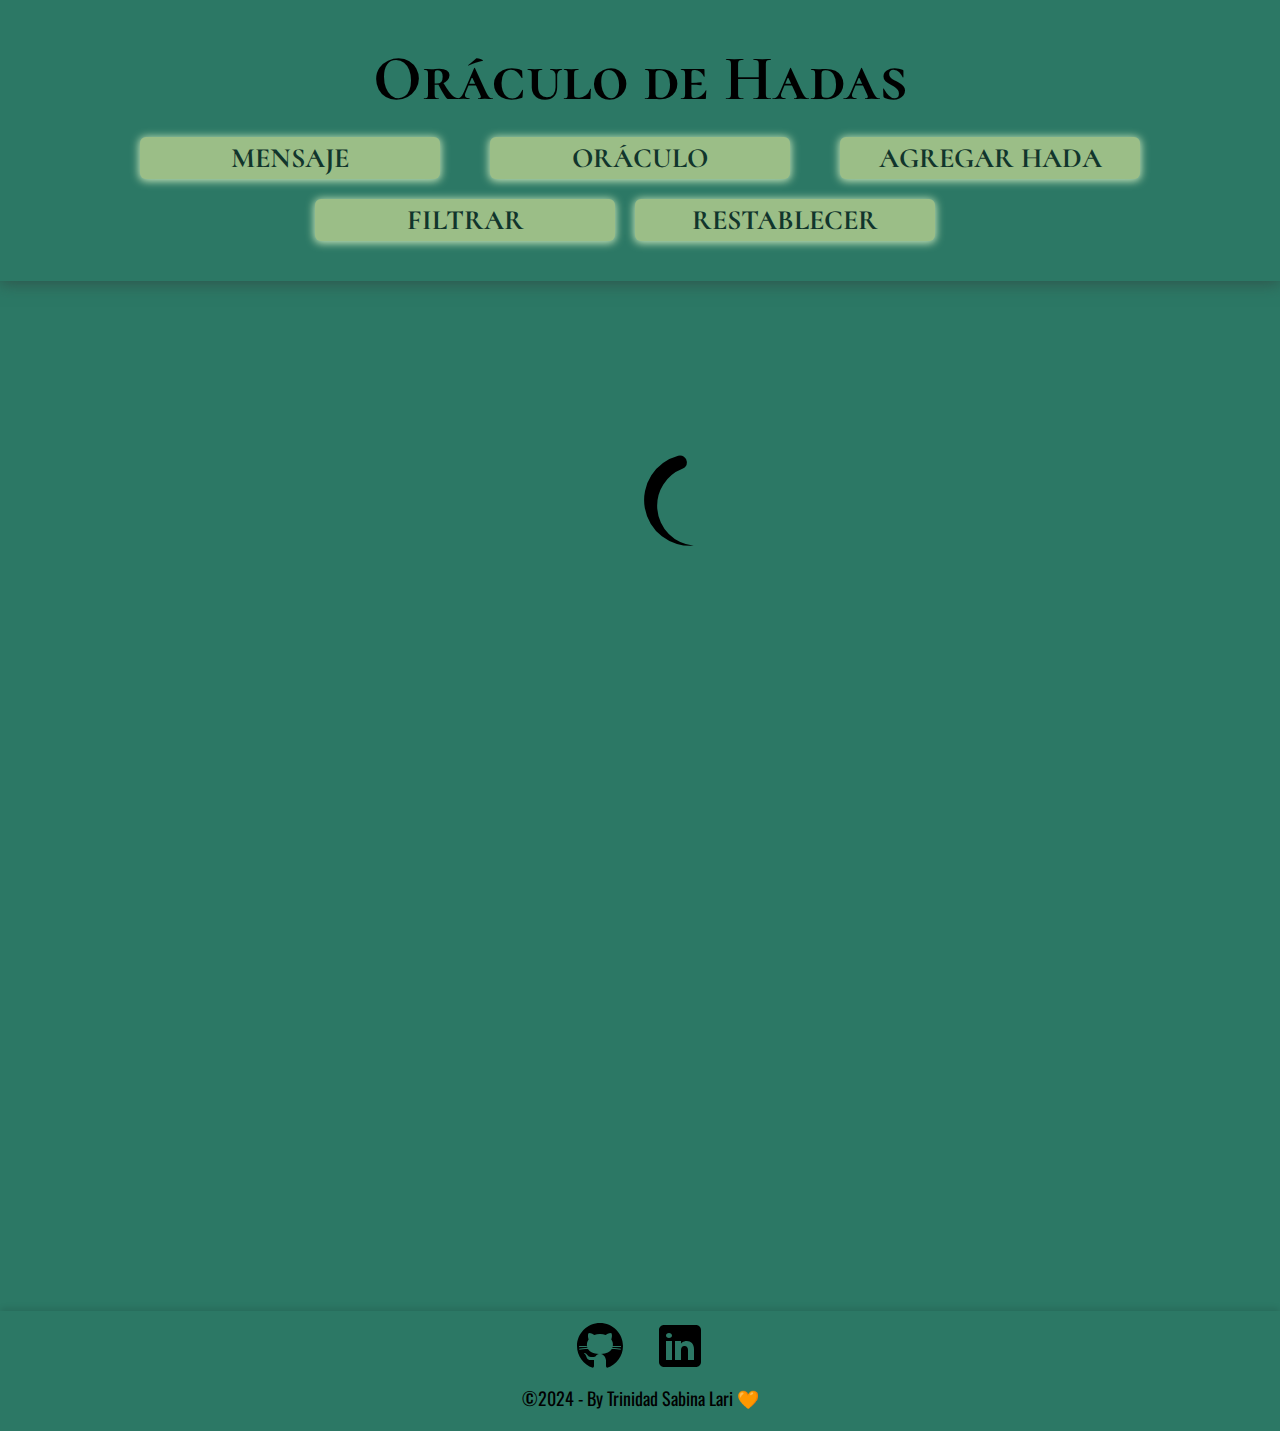
<file: index.html>
<!DOCTYPE html>
<html lang="en">
	<head>
		<meta charset="UTF-8" >
		<meta name="viewport" content="width=device-width, initial-scale=1.0" >
		<link rel="stylesheet" href="src/style.css" >
		<title>Encantopía</title>
	</head>
	<body id="bodyId">
		<main id="mainId">
			<header>
				<h1>Oráculo de Hadas</h1>
        <div class="divBurgerBtn"><button class="burgerBtn hidden" id="burgerBtn" aria-label="Abrir menú">&#9776;</button></div>
        <div class="burguerMenu" id="burguerMenu">
				<div class="nav_btns">
					<button id="messageRandom__btn">MENSAJE</button>
					<button id="oracleBox__btn">ORÁCULO</button>
					<button id="addNewFaily">AGREGAR HADA</button>
          <button id="return__btn" class="hidden">VOLVER</button>
				</div>
	<div class="searchDiv" id="searchDiv">
    <button id="spanFilter__btn">FILTRAR</button>
				<form class="searchForm" id="searchForm">
					<div id="searchSelect" class="hidden searchSelect">
						<select name="selectVerb" id="selectVerb">
							<option value="Acción...">Acción...</option>
							<option value="Paciencia">Paciencia</option>
							<option value="Gratitud">Gratitud</option>
							<option value="Fluir">Fluir</option>
							<option value="Decisión">Decisión</option>
							<option value="Escucha">Escucha</option>
							<option value="Disfrute">Disfrute</option>
							<option value="Confianza">Confianza</option>
							<option value="Silencio">Silencio</option>
							<option value="Amor">Amor</option>
							<option value="Quietud">Quietud</option>
							<option value="Actuar">Actuar</option>
						</select>

						<select name="selectElement" id="selectElement">
							<option value="Elemento...">Elemento...</option>
							<option value="Agua">Agua</option>
							<option value="Tierra">Tierra</option>
							<option value="Fuego">Fuego</option>
							<option value="Aire">Aire</option>
							<option value="Alma">Alma</option>
						</select>
						<select name="selectColor" id="selectColor">
							<option value="Color...">Color...</option>
							<option value="Aguamarín">Aguamarín</option>
							<option value="Verde">Verde</option>
							<option value="Rosado">Rosado</option>
							<option value="Blanco">Blanco</option>
							<option value="Limón">Limón</option>
							<option value="Madera">Madera</option>
							<option value="Naranja">Naranja</option>
							<option value="Rojo">Rojo</option>
						</select>
					</div>
					<div class="searchBtn">
						<button id="cleanSelect__btn">RESTABLECER</button>
					</div>
				</form>
			</div>

</div>
</header>
		

			<div class="" id="spinnerBox">
				<img src="./assets/svg/tadpole.svg" alt="Cargando" >
			</div>

			<div class="cardsBox" id="cardsBox"></div>
			<div id="cardNewFaily" class="hidden">
				<form id="cardNewFaily__form">
          <h3>Crea tu propia carta</h3>
					<label for="imgUpload__url" class="imgUpload__title"
						>URL imagen</label
					>
					<input
						type="text"
						class="imgUpload__url"
						id="imgUpload__url"
						aria-label="URL de imagen"
					>
					<label for="nameInput__newF">Nombre</label>
					<input type="text" name="nameInput__newF" id="nameInput__newF" >
					<label for="verbInput__newF">Acción</label>
          <select name="selectVerb" id="verbInput__newF">
							<option value="Acción...">Acción...</option>
							<option value="Paciencia">Paciencia</option>
							<option value="Gratitud">Gratitud</option>
							<option value="Fluir">Fluir</option>
							<option value="Decisión">Decisión</option>
							<option value="Escucha">Escucha</option>
							<option value="Disfrute">Disfrute</option>
							<option value="Confianza">Confianza</option>
							<option value="Silencio">Silencio</option>
							<option value="Amor">Amor</option>
							<option value="Quietud">Quietud</option>
							<option value="Actuar">Actuar</option>
						</select>
					<label for="elementInput__newF">Elemento</label>
          <select name="selectElement" id="elementInput__newF">
							<option value="Elemento...">Elemento...</option>
							<option value="Agua">Agua</option>
							<option value="Tierra">Tierra</option>
							<option value="Fuego">Fuego</option>
							<option value="Aire">Aire</option>
							<option value="Alma">Alma</option>
						</select>
					<label for="colorInput__newF">Color</label>
          <select name="selectColor" id="colorInput__newF">
							<option value="Color...">Color...</option>
							<option value="Aguamarín">Aguamarín</option>
							<option value="Verde">Verde</option>
							<option value="Rosado">Rosado</option>
							<option value="Blanco">Blanco</option>
							<option value="Limón">Limón</option>
							<option value="Madera">Madera</option>
							<option value="Naranja">Naranja</option>
							<option value="Rojo">Rojo</option>
						</select>
					<label for="messageInput__newF">Mensaje</label>
					<textarea name="messageInput__newF" id="messageInput__newF"></textarea>
          <div class="boxBtn__newF">
					<button type="button" class="cardBtnReturn__newF" data-cardid="${id}">
						Cancelar
					</button>
					<input
						type="submit"
						class="button"
						id="confirmNewFaily__btn"
						value="Crear"
					></div>
				</form>
			</div>
			<div id="oracleBox" class="hidden">
				<h2 id="oracleBox__title">Sendero a tu Alma</h2>
				<p id="oracleBox__text">
					En este Sendero encontrarás un atajo hacia lo mas profundo de tu alma.
					Hay 5 virtudes que pueden ser marcas en el camino para no perderte. Es
					importante interiorizarlas en el orden que te llegan... Son mensajes
					amorosos que si no resuenan con vos podes dejarlas ir 🤍
				</p>
				<div id="oracleBox__carrusel">
					<div id="oracleBox__card1" class="oracle__cards">
						<h3 class="oracleCard__title">1° TIERRA</h3>
						<p class="oracleCard__text">
							El primer paso es la acción concreta, lo que te conecta a tierra
							para poder empezar a caminar desde la conciencia... Tu fortaleza
							es:
						</p>
						<div id="oracleBox__faily1" class="oracleBox__faily">X</div>
					</div>

					<div id="oracleBox__card2" class="oracle__cards">
						<h3 class="oracleCard__title">2° AGUA</h3>
						<p class="oracleCard__text">
							Las emociones a veces necesitan de nuestra contención. Calmar las
							aguas internas es el siguiente paso para lograr el equilibrio que
							nos vuelve al eje. Tu fortaleza en el plano emocional es:
						</p>
						<div id="oracleBox__faily2" class="oracleBox__faily">X</div>
					</div>

					<div id="oracleBox__card3" class="oracle__cards">
						<h3 class="oracleCard__title">3° AIRE</h3>
						<p class="oracleCard__text">
							Si tenemos una tierra firme el aire nos permite dibujar la melodia
							del alma. Cuando nuestra tierra no esta equilibrada un exceso de
							aire puede generarnos una actividad mental pesada. Tu fortaleza
							para acallar los pensamientos y conectar con la tierra es:
						</p>
						<div id="oracleBox__faily3" class="oracleBox__faily">X</div>
					</div>

					<div id="oracleBox__card4" class="oracle__cards">
						<h3 class="oracleCard__title">4° FUEGO</h3>
						<p class="oracleCard__text">
							El fuego es la acción, la potencia, el deseo y disfrute. El fuego
							es el motor que nos impulsa a lograr en este plano todo aquello
							que nos hace feliz. En equilibrio el gozo es infinito!! Tu
							fortaleza se enciende a travez de:
						</p>
						<div id="oracleBox__faily4" class="oracleBox__faily">X</div>
					</div>

					<div id="oracleBox__card5" class="oracle__cards">
						<h3 class="oracleCard__title">5° ALMA</h3>
						<p class="oracleCard__text">
							Llegamos al Alma, a casa... Conetar con nuestro ser mas profundo
							es una dicha sagrada. Las Hadas te regalan un último mensaje para
							que disfrutes el sendero del bien:
						</p>
						<div id="oracleBox__faily5" class="oracleBox__faily">X</div>
					</div>
				</div>
			</div>
		</main>
    <footer>
      <div class="footerDiv">
        <div class="footerNav">
        <a href="https://github.com/TrinidadLari" target="_blank"><img src="assets/svg/icons8-github.svg" alt=""></a>
        <a href="https://www.linkedin.com/in/trinidad-lari-4b2047286/" target="_blank"><img src="assets/svg/icons8-linkedin.svg" alt=""></a>
        </div>
        <p>©2024 - By Trinidad Sabina Lari 🧡</p>
      </div>
    </footer>

    <script src="src/js/main.js"></script>
	  <script src="src/js/put.js"></script>
	  <script src="src/js/post.js"></script>
	  <script src="src/js/filters.js"></script>
	  <script src="src/js/message.js"></script>
	  <script src="src/js/oracle.js"></script>
    <script src="src/js/removehidden.js"></script>
	</body>	
</html>
</file>
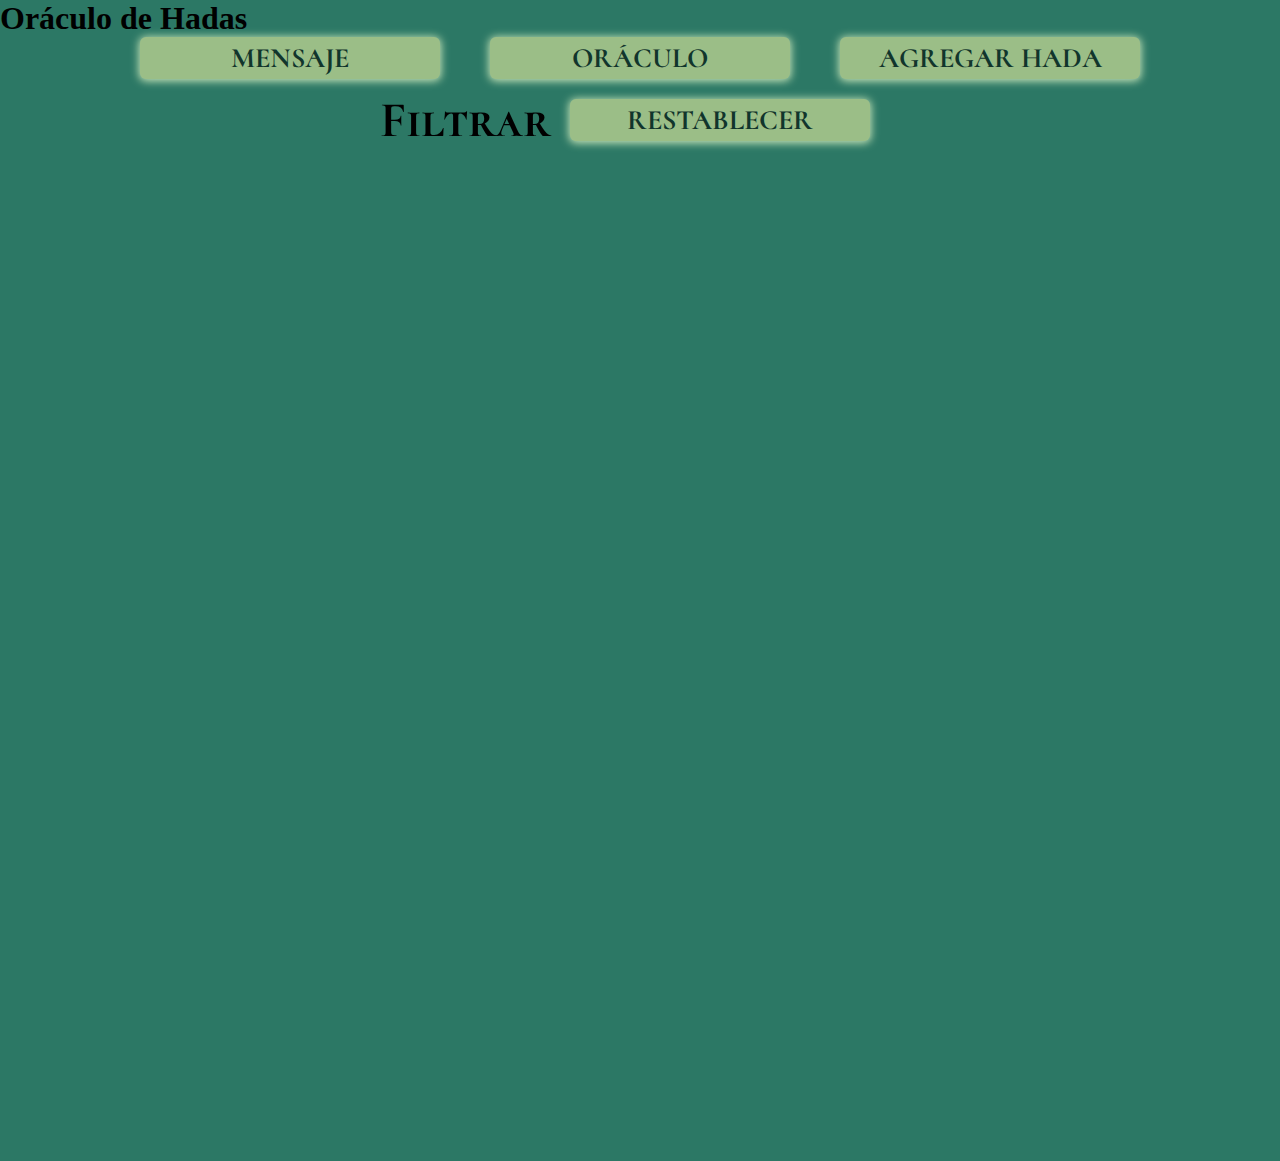
<file: src/index.html>
<!DOCTYPE html>
<html lang="en">
	<head>
		<meta charset="UTF-8" />
		<meta name="viewport" content="width=device-width, initial-scale=1.0" />
		<link rel="stylesheet" href="style.css" />
		<title>Encantopía</title>
	</head>
	<body id="bodyId">
		<main id="mainId">
			<nav>
				<h1>Oráculo de Hadas</h1>
				<div>
					<button class="hidden">MENU HAMBURGUESA</button>
				</div>
				<div class="nav_btns">
					<button id="messageRandom__btn">MENSAJE</button>
					<button id="oracleBox__btn">ORÁCULO</button>
					<button id="addNewFaily">AGREGAR HADA</button>
				</div>
			</nav>
			<div class="searchDiv">
				<span id="spanFilter__btn"><h3>Filtrar</h3></span>
				<form class="searchForm">
					<div class="searchSelect hidden">
						<select name="" id="selectVerb">
							<option value="Acción...">Acción...</option>
							<option value="Paciencia">Paciencia</option>
							<option value="Gratitud">Gratitud</option>
							<option value="Fluir">Fluir</option>
							<option value="Decisión">Decisión</option>
							<option value="Escucha">Escucha</option>
							<option value="Disfrute">Disfrute</option>
							<option value="Confianza">Confianza</option>
							<option value="Silencio">Silencio</option>
							<option value="Amor">Amor</option>
							<option value="Quietud">Quietud</option>
							<option value="Actuar">Actuar</option>
						</select>

						<select name="" id="selectElement">
							<option value="Elemento...">Elemento...</option>
							<option value="Agua">Agua</option>
							<option value="Tierra">Tierra</option>
							<option value="Fuego">Fuego</option>
							<option value="Aire">Aire</option>
							<option value="Alma">Alma</option>
						</select>
						<select name="" id="selectColor">
							<option value="Color...">Color...</option>
							<option value="Aguamarín">Aguamarín</option>
							<option value="Verde">Verde</option>
							<option value="Rosado">Rosado</option>
							<option value="Blanco">Blanco</option>
							<option value="Limón">Limón</option>
							<option value="Madera">Madera</option>
							<option value="Naranja">Naranja</option>
							<option value="Rojo">Rojo</option>
						</select>
					</div>
					<div class="searchBtn">
						<!-- <button>BUSCAR</button> -->
						<button id="cleanSelect__btn">RESTABLECER</button>
					</div>
				</form>
			</div>

			<div class="hidden" id="spinnerBox">
				<img src="../assets/svg/tadpole.svg" alt="Cargando" />
			</div>

			<div class="cardsBox" id="cardsBox"></div>
			<div id="cardNewFaily" class="hidden">
				<form id="cardNewFaily__form">
					<label for="imgUpload__url" class="imgUpload__title"
						>URL imagen</label
					>
					<input
						type="text"
						class="imgUpload__url"
						id="imgUpload__url"
						aria-label="URL de imagen"
					/>
					<label for="nameInput__newF">Nombre</label>
					<input type="text" name="" id="nameInput__newF" />
					<label for="verbInput__newF">Acción</label>
					<input type="text" name="" id="verbInput__newF" />
					<label for="elementInput__newF">Elemento</label>
					<input type="text" name="" id="elementInput__newF" />
					<label for="colorInput__newF">Color</label>
					<input type="text" name="" id="colorInput__newF" />
					<label for="messageInput__newF">Mensaje</label>
					<textarea name="" id="messageInput__newF"></textarea>
					<button class="cardBtnReturn__newF" data-cardid="${id}">
						Cancelar
					</button>
					<input
						type="submit"
						class="button"
						id="confirmNewFaily__btn"
						value="Crear"
					/>
				</form>
			</div>
			<div id="oracleBox" class="hidden">
				<h2 id="oracleBox__title">Sendero a tu alma</h2>
				<p id="oracleBox__text">
					En este Sendero encontrarás un atajo hacia lo mas profundo de tu alma.
					Hay 5 virtudes que pueden ser marcas en el camino para no perderte. Es
					importante interiorizarlas en el orden que te llegan... Son mensajes
					amorosos que si no resuenan con vos podes dejarlas ir 🤍
				</p>
				<div id="oracleBox__carrusel">
					<div id="oracleBox__card1" class="oracle__cards">
						<h3 class="oracleCard__title">1° TIERRA</h3>
						<p class="oracleCard__text">
							El primer paso es la acción concreta, lo que te conecta a tierra
							para poder empezar a caminar desde la conciencia... Tu fortaleza
							es:
						</p>
						<div id="oracleBox__faily1" class="oracleBox__faily">X</div>
					</div>

					<div id="oracleBox__card2" class="oracle__cards">
						<h3 class="oracleCard__title">2° AGUA</h3>
						<p class="oracleCard__text">
							Las emociones a veces necesitan de nuestra contención. Calmar las
							aguas internas es el siguiente paso para lograr el equilibrio que
							nos vuelve al eje. Tu fortaleza en el plano emocional es:
						</p>
						<div id="oracleBox__faily2" class="oracleBox__faily">X</div>
					</div>

					<div id="oracleBox__card3" class="oracle__cards">
						<h3 class="oracleCard__title">3° AIRE</h3>
						<p class="oracleCard__text">
							Si tenemos una tierra firme el aire nos permite dibujar la melodia
							del alma. Cuando nuestra tierra no esta equilibrada un exceso de
							aire puede generarnos una actividad mental pesada. Tu fortaleza
							para acallar los pensamientos y conectar con la tierra es:
						</p>
						<div id="oracleBox__faily3" class="oracleBox__faily">X</div>
					</div>

					<div id="oracleBox__card4" class="oracle__cards">
						<h3 class="oracleCard__title">4° FUEGO</h3>
						<p class="oracleCard__text">
							El fuego es la acción, la potencia, el deseo y disfrute. El fuego
							es el motor que nos impulsa a lograr en este plano todo aquello
							que nos hace feliz. En equilibrio el gozo es infinito!! Tu
							fortaleza se enciende a travez de:
						</p>
						<div id="oracleBox__faily4" class="oracleBox__faily">X</div>
					</div>

					<div id="oracleBox__card5" class="oracle__cards">
						<h3 class="oracleCard__title">5° ALMA</h3>
						<p class="oracleCard__text">
							Llegamos al Alma, a casa... Conetar con nuestro ser mas profundo
							es una dicha sagrada. Las Hadas te regalan un último mensaje para
							que disfrutes el sendero del bien:
						</p>
						<div id="oracleBox__faily5" class="oracleBox__faily">X</div>
					</div>
				</div>
			</div>
		</main>
	</body>

	<script src="js/main.js"></script>
	<script src="js/put.js"></script>
	<script src="js/post.js"></script>
	<script src="js/filters.js"></script>
	<script src="js/message.js"></script>
	<script src="js/oracle.js"></script>
</html>
</file>
<file: src/style.css>
@import url("https://fonts.googleapis.com/css2?family=Sevillana&display=swap");
@import url("https://fonts.googleapis.com/css2?family=Cormorant+SC:wght@300;400;500;600;700&display=swap");
@import url("https://fonts.googleapis.com/css2?family=Lilita+One&display=swap");
@import url("https://fonts.googleapis.com/css2?family=Oswald:wght@200..700&display=swap");
* {
  margin: 0;
  padding: 0;
  box-sizing: border-box;
}

.hidden {
  display: none !important;
}

.flex {
  display: flex !important;
  justify-content: center;
}

button,
.button {
  background-color: rgb(155, 190, 135);
  border-radius: 6px;
  box-shadow: 0px 1px 8px 1px rgb(203, 232, 186);
  border: none;
  color: rgb(17, 53, 44);
  font-family: "Cormorant SC", serif;
  font-weight: 800;
  font-style: normal;
  font-size: 20px;
  padding-block: 16px;
  line-height: 10px;
  cursor: pointer;
  width: 220px;
}
@media (min-width: 970px) {
  button,
  .button {
    font-size: 24;
    width: 250px;
  }
}
@media (min-width: 1200px) {
  button,
  .button {
    font-size: 28px;
    width: 300px;
  }
}

.button {
  padding-block: 0;
}

button:hover {
  opacity: 0.8;
}

#spinnerBox {
  position: absolute;
  top: 40%;
  left: 40%;
}
@media (min-width: 970px) {
  #spinnerBox {
    top: 50%;
    left: 50%;
  }
}
@media (min-width: 1200px) {
  #spinnerBox {
    top: 50%;
    left: 50%;
  }
}

#spinnerBox img {
  width: 100px;
}

header {
  background-color: rgb(44, 120, 101);
  width: 100%;
  padding-block: 20px;
  box-shadow: 0px 1px 16px 1px rgb(47, 83, 74);
}
header h1 {
  font-family: "Cormorant SC", serif;
  font-size: 34px;
  margin-inline: 20px;
  text-align: center;
  padding: inherit;
}
@media (min-width: 970px) {
  header h1 {
    font-size: 52px;
  }
}
@media (min-width: 1200px) {
  header h1 {
    font-size: 64px;
  }
}
@media (min-width: 970px) {
  header {
    display: flex;
    flex-direction: column;
    justify-content: space-between;
    width: 100%;
  }
}
@media (min-width: 1200px) {
  header {
    display: flex;
    flex-direction: column;
    justify-content: space-between;
    width: 100%;
  }
}

.nav_btns {
  display: flex;
  flex-wrap: wrap;
  justify-content: center;
  gap: 20px;
  margin-block: auto;
}
@media (min-width: 970px) {
  .nav_btns {
    display: flex;
    gap: 50px;
  }
}

.searchDiv {
  display: flex;
  justify-content: center;
}

.divBurgerBtn {
  display: flex;
  justify-content: center;
}

.burguerMenu {
  display: flex;
  flex-direction: column;
  background-color: rgba(240, 248, 255, 0.699);
  color: black;
  border-radius: 6px;
  width: 60%;
  position: fixed;
  right: 0;
}
.burguerMenu .searchDiv {
  flex-direction: column;
  gap: 2px;
  align-items: center;
}
.burguerMenu button {
  background-color: transparent;
  box-shadow: none;
  cursor: pointer;
}
.burguerMenu .nav_btns {
  gap: 2px;
}
.burguerMenu form {
  padding: 0;
}

#cardsBox {
  display: grid;
  grid-template-columns: repeat(1, 1fr);
  gap: 30px;
  margin-top: 100px;
  width: 100%;
  border-radius: 20px;
  min-height: 100vh;
  padding-inline: 20px;
}
@media (min-width: 970px) {
  #cardsBox {
    grid-template-columns: repeat(3, 1fr);
  }
}
@media (min-width: 1200px) {
  #cardsBox {
    grid-template-columns: repeat(3, 1fr);
  }
}

#cardBox {
  box-shadow: 0px 1px 16px 1px rgb(47, 83, 74);
  border-radius: 10px;
  max-width: 100%;
  overflow: hidden;
  padding: 15px;
  display: flex;
  flex-direction: column;
  justify-content: space-between;
  text-align: center;
  gap: 15px;
  background-color: rgb(155, 190, 135);
  margin-bottom: 10px;
}
#cardBox h2 {
  font-family: "Cormorant SC", serif;
  font-size: 36px;
  margin-inline: auto;
}
@media (min-width: 970px) {
  #cardBox h2 {
    font-size: 42px;
  }
}
@media (min-width: 1200px) {
  #cardBox h2 {
    font-size: 50px;
  }
}

.fairyElement {
  font-family: "Cormorant SC", serif;
  font-size: 20px;
  margin-inline: auto;
}
@media (min-width: 970px) {
  .fairyElement {
    font-size: 28px;
  }
}
@media (min-width: 1200px) {
  .fairyElement {
    font-size: 36px;
  }
}

#cardDetail {
  font-family: "Cormorant SC", serif;
  box-shadow: 0px 1px 16px 1px rgb(47, 83, 74);
  border-radius: 10px;
  padding: 15px;
  margin-inline: auto;
  max-width: 100%;
  display: flex;
  flex-direction: column;
  justify-content: center;
  gap: 15px;
}
@media (min-width: 970px) {
  #cardDetail {
    flex-direction: row;
  }
}
@media (min-width: 1200px) {
  #cardDetail {
    flex-direction: row;
  }
}
#cardDetail h2 {
  font-size: 36px;
  font-weight: 800;
}
@media (min-width: 970px) {
  #cardDetail h2 {
    font-size: 52px;
  }
}

.cardImg {
  margin-block: auto;
}

@media (min-width: 970px) {
  .cardImg img {
    width: 500px;
    margin-right: 20px;
  }
}
@media (min-width: 1200px) {
  .cardImg img {
    width: 600px;
    margin-right: 20px;
  }
}

.cardImg-text {
  display: flex;
  flex-direction: column;
  justify-content: space-evenly;
  padding-inline: 20px;
}

.cardBtn__detail {
  margin-inline: auto;
  background-color: rgb(255, 152, 0);
}

#cardText {
  text-align: center;
}
#cardText h2 {
  font-size: 36px;
  font-weight: 800;
}
@media (min-width: 970px) {
  #cardText h2 {
    font-size: 48px;
  }
}
#cardText h3 {
  font-size: 18px;
  font-weight: 800;
}
@media (min-width: 970px) {
  #cardText h3 {
    font-size: 24px;
  }
}
#cardText h4 {
  font-size: 24px;
  font-weight: 800;
}
@media (min-width: 970px) {
  #cardText h4 {
    font-size: 36px;
  }
}
#cardText p {
  font-size: 16px;
  font-weight: 800;
}
@media (min-width: 970px) {
  #cardText p {
    font-size: 20px;
  }
}

#cardBtn {
  display: flex;
  flex-direction: column;
  margin-inline: auto;
  margin-block: 20px;
  gap: 10px;
}
@media (min-width: 970px) {
  #cardBtn {
    gap: 20px;
  }
}
@media (min-width: 1200px) {
  #cardBtn {
    gap: 20px;
  }
}

.fairyImg {
  width: 100%;
}

#cardNewFaily {
  margin-top: 190px;
  width: 70%;
  margin-inline: auto;
}

form {
  display: flex;
  flex-direction: column;
  justify-content: center;
  align-items: center;
  padding: 20px;
  gap: 5px;
}
form h3 {
  font-size: 24px;
  margin-bottom: 100px;
}
@media (min-width: 970px) {
  form h3 {
    font-size: 32px;
  }
}
@media (min-width: 1200px) {
  form h3 {
    font-size: 40px;
  }
}
form input, form select {
  background-color: rgb(202, 209, 192);
  width: 100%;
  height: 30px;
  border-radius: 3px;
  box-shadow: 0px 1px 8px 1px rgb(203, 232, 186);
  border: none;
  color: rgb(17, 53, 44);
  margin-block: 5px;
  padding-inline: 10px;
  font-size: 14px;
}
@media (min-width: 970px) {
  form input, form select {
    font-size: 16px;
  }
}
@media (min-width: 1200px) {
  form input, form select {
    height: 35px;
    font-size: 20px;
  }
}
form textarea {
  background-color: rgb(202, 209, 192);
  border-radius: 3px;
  box-shadow: 0px 1px 8px 1px rgb(203, 232, 186);
  border: none;
  color: rgb(17, 53, 44);
  padding: 10px;
  margin-bottom: 20px;
  width: 100%;
  font-size: 14px;
}
@media (min-width: 970px) {
  form textarea {
    font-size: 16px;
  }
}
@media (min-width: 1200px) {
  form textarea {
    font-size: 20px;
  }
}
form label {
  font-size: 18px;
  font-family: "Oswald", sans-serif;
}
@media (min-width: 970px) {
  form label {
    font-size: 24px;
  }
}

.boxBtn__newF {
  display: flex;
  flex-direction: column;
  align-items: center;
  gap: 20px;
}
@media (min-width: 970px) {
  .boxBtn__newF {
    flex-direction: row;
    justify-content: space-between;
  }
}
@media (min-width: 1200px) {
  .boxBtn__newF {
    flex-direction: row;
    justify-content: space-between;
  }
}

@media (min-width: 970px) {
  #cardEdit {
    min-width: 400px;
  }
}
@media (min-width: 1200px) {
  #cardEdit {
    min-width: 500px;
  }
}

.footerDiv {
  box-shadow: 0 -4px 6px -1px rgba(0, 0, 0, 0.1);
  margin-top: 30px;
  width: 100%;
}
.footerDiv p {
  text-align: center;
  font-family: "Oswald", sans-serif;
  font-size: 18px;
  padding-bottom: 20px;
}

.footerNav {
  display: flex;
  justify-content: center;
  gap: 30px;
  padding: 10px;
}

body {
  display: flex;
  flex-direction: column;
  background-color: rgb(44, 120, 101);
  min-height: 100vh;
}

.searchDiv {
  display: flex;
  align-items: center;
}
.searchDiv h3 {
  font-size: 30px;
  font-family: "Cormorant SC", serif;
}
@media (min-width: 970px) {
  .searchDiv h3 {
    flex-direction: row;
    font-size: 40px;
  }
}
@media (min-width: 1200px) {
  .searchDiv h3 {
    flex-direction: row;
    font-size: 50px;
  }
}

.searchSelect {
  display: flex;
  flex-direction: column;
  position: fixed;
  left: 20%;
  top: 250px;
}

.serchSelectNav {
  display: flex;
  gap: 10px;
}

.searchForm {
  display: flex;
  flex-direction: row;
  align-items: inherit;
}
@media (min-width: 970px) {
  .searchForm {
    gap: 20px;
  }
}

.searchBtn {
  display: flex;
  flex-direction: column;
  gap: 10px;
  margin-right: 10px;
  justify-content: center;
}
@media (min-width: 970px) {
  .searchBtn {
    flex-direction: row;
  }
}

select,
input {
  background-color: rgb(202, 209, 192);
  width: 90px;
  height: 30px;
  border-radius: 3px;
  box-shadow: 0px 1px 8px 1px rgb(203, 232, 186);
  border: none;
  color: rgb(17, 53, 44);
  margin-block: 5px;
  font-size: 14px;
}
@media (min-width: 970px) {
  select,
  input {
    width: 150px;
    font-size: 16px;
  }
}
@media (min-width: 1200px) {
  select,
  input {
    width: 220px;
    height: 35px;
    font-size: 20px;
  }
}
select option,
input option {
  font-size: 14px;
}

#confirmDeleteFaily__modal {
  margin-top: 100px;
  width: 100%;
  display: flex;
  flex-direction: column;
  align-items: center;
  justify-content: center;
  gap: 50px;
  padding: 30px;
  background-color: rgb(255, 0, 0);
  z-index: 2;
  border-radius: 15px;
  box-shadow: 0px 1px 16px 1px rgb(47, 83, 74), 0px 1px 16px 1px rgb(47, 83, 74);
  max-width: 350px;
}
#confirmDeleteFaily__modal p {
  font-family: "Oswald", sans-serif;
  font-size: 20px;
  text-align: center;
  color: black;
}
#confirmDeleteFaily__modal button {
  box-shadow: 0px 1px 16px 1px rgb(47, 83, 74);
}
#confirmDeleteFaily__modal #confirmDeleteFaily__btn {
  background-color: red;
}
#confirmDeleteFaily__modal #cancelDelete__btn {
  background-color: rgb(82, 243, 82);
  color: black;
}
#confirmDeleteFaily__modal img {
  width: 200px;
}

#oracleBox {
  margin-top: 100px;
  margin-inline: 40px;
  display: flex;
  flex-direction: column;
}

#oracleBox__title {
  margin-block: 10px;
  font-size: 36px;
  font-family: "Cormorant SC", serif;
  text-align: center;
}
@media (min-width: 970px) {
  #oracleBox__title {
    font-size: 48px;
  }
}

#oracleBox__text {
  box-shadow: 0px -5px 5px -5px rgba(0, 0, 0, 0.5), 0px 5px 5px -5px rgba(0, 0, 0, 0.5);
  margin-block: 50px;
  text-align: center;
  padding-block: 20px;
  font-family: "Oswald", sans-serif;
  width: 100%;
}
@media (min-width: 970px) {
  #oracleBox__text {
    font-size: 32px;
  }
}

#oracleBox__carrusel {
  min-height: 100vh;
  width: 100%;
  display: flex;
  flex-direction: column;
  align-items: center;
  gap: 20px;
}
@media (min-width: 970px) {
  #oracleBox__carrusel {
    flex-direction: row;
    overflow-x: auto;
  }
}

.oracle__cards {
  display: flex;
  flex-direction: column;
}
@media (min-width: 970px) {
  .oracle__cards {
    width: 800px;
  }
}

.oracleCard__title {
  margin-block: 10px;
  font-size: 24px;
  font-family: "Cormorant SC", serif;
  text-align: center;
}
@media (min-width: 970px) {
  .oracleCard__title {
    font-size: 32px;
  }
}

.oracleCard__text {
  margin-block: 30px;
  text-align: center;
  font-family: "Oswald", sans-serif;
}
@media (min-width: 970px) {
  .oracleCard__text {
    font-size: 20px;
  }
}

#cardOracleBox {
  box-shadow: 0px 1px 16px 1px rgb(47, 83, 74);
  border-radius: 10px;
  width: 330px;
  padding: 15px;
  display: flex;
  flex-direction: column;
  justify-content: center;
  align-items: center;
  gap: 15px;
  background-color: rgb(155, 190, 135);
  margin-bottom: 10px;
  font-family: "Cormorant SC", serif;
  font-weight: 800;
}
@media (min-width: 970px) {
  #cardOracleBox {
    width: 800px;
    flex-direction: row;
  }
}
#cardOracleBox img {
  width: 300px;
}
#cardOracleBox h2 {
  text-align: center;
  font-size: 32px;
}
@media (min-width: 970px) {
  #cardOracleBox h2 {
    font-size: 48px;
  }
}
#cardOracleBox h3 {
  text-align: center;
  font-size: 18px;
}
@media (min-width: 970px) {
  #cardOracleBox h3 {
    font-size: 24px;
  }
}
#cardOracleBox h4 {
  text-align: center;
  font-size: 24px;
}
@media (min-width: 970px) {
  #cardOracleBox h4 {
    font-size: 32px;
  }
}
#cardOracleBox p {
  text-align: center;
  font-size: 16px;
}
@media (min-width: 970px) {
  #cardOracleBox p {
    font-size: 20px;
  }
}

/*# sourceMappingURL=style.css.map */
</file>
